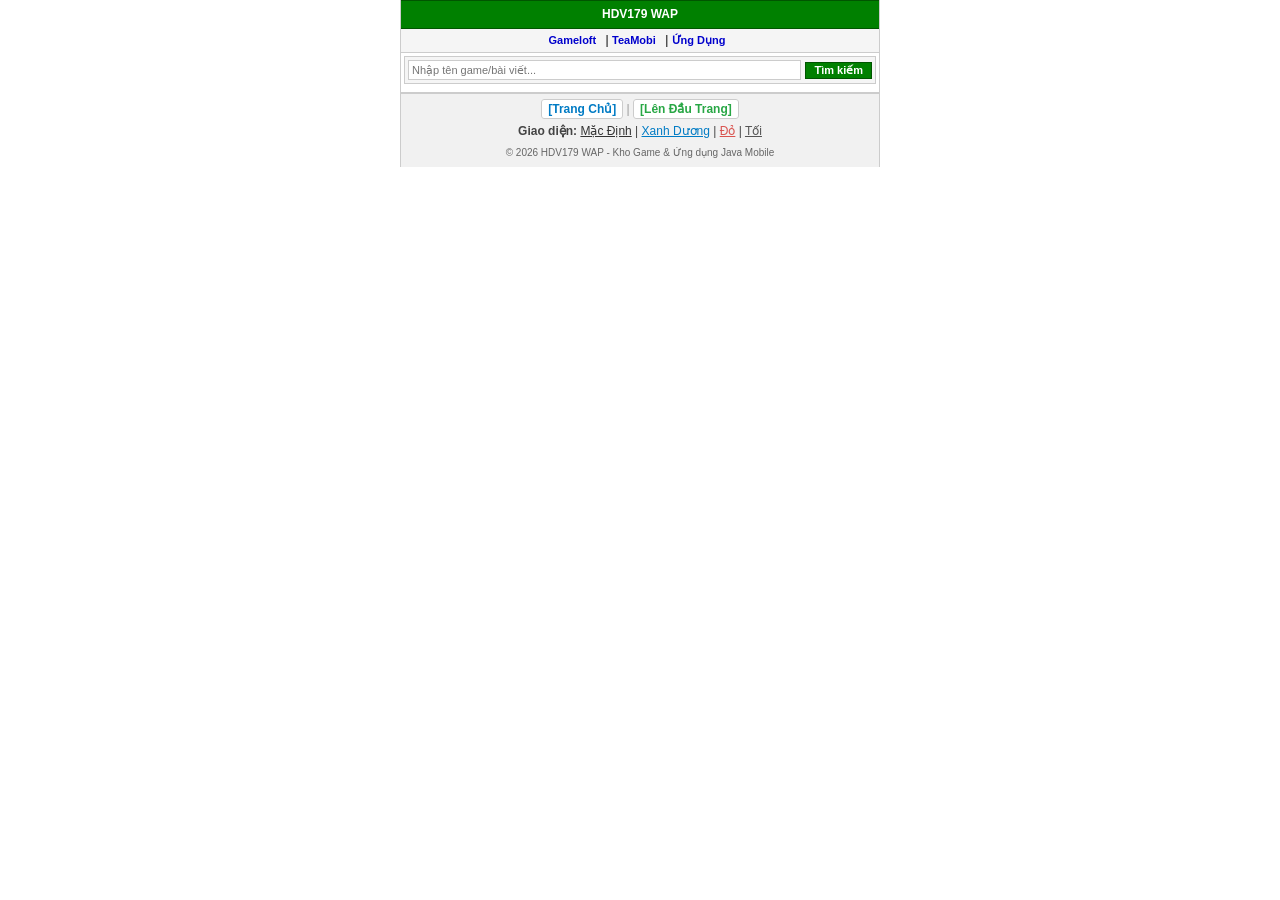
<file: detail.html>
<!DOCTYPE html PUBLIC "-//WAPFORUM//DTD XHTML Mobile 1.0//EN" "http://www.wapforum.org/DTD/xhtml-mobile10.dtd">
<html xmlns="http://www.w3.org/1999/xhtml" lang="vi" xml:lang="vi">
<head>
    <meta http-equiv="Content-Type" content="text/html; charset=UTF-8" />
    <meta name="viewport" content="width=device-width, initial-scale=1.0, maximum-scale=1.0, user-scalable=no" />
    <meta name="HandheldFriendly" content="true" />
    <meta name="MobileOptimized" content="320" />
    <title>HDV179 WAP</title>
    <link rel="icon" href="assets/images/favicon-64.png" type="image/png">
    <link rel="stylesheet" type="text/css" href="style.css" />
</head>
<body>
    <div id="header">
        <script type="text/javascript" src="header.js"></script>
    </div>

    <div id="post-detail"></div>
    
    <div id="footer">
        <script type="text/javascript" src="footer.js"></script>
    </div>
    
    <script type="text/javascript" src="js/core.js"></script>
    <script type="text/javascript" src="js/render.js"></script>
    <script type="text/javascript" src="js/router.js"></script>
    <script type="text/javascript" src="js/app.js"></script>
</body>
</html>
</file>
<file: style.css>
/* ==========================================================================
   1. RESET & BASE (THIẾT LẬP CƠ BẢN)
   ========================================================================== */
* { box-sizing: border-box; margin: 0; padding: 0; font-family: Tahoma, Verdana, Arial, sans-serif; font-size: 12px; }
body { background-color: #ffffff; color: #000000; line-height: 1.3; max-width: 480px; margin: 0 auto; border-left: 1px solid #cccccc; border-right: 1px solid #cccccc; }
a { color: #0000cc; text-decoration: none; }
a:hover { text-decoration: underline; }

/* ==========================================================================
   2. LAYOUT & HEADER / FOOTER / NAV
   ========================================================================== */
#header, #footer { width: 100%; overflow: visible; }
.nav-menu { background-color: #f5f5f5; padding: 4px; border-bottom: 1px solid #cccccc; }
.nav-menu a { display: inline; margin-right: 6px; font-weight: bold; font-size: 11px; }
.nav-menu--center { text-align: center; }
.pagination { text-align: center; margin: 5px 0; }
.footer { text-align: center; padding: 8px 4px; margin-top: 8px; background: #f1f1f1; border-top: 2px solid #cccccc; font-size: 11px; }
.footer__nav { margin-bottom: 6px; }
.footer__link { font-weight: bold; text-decoration: none; padding: 2px 6px; background: #ffffff; border: 1px solid #cccccc; border-radius: 3px; }
.footer__link--home { color: #007bc4; }
.footer__link--top { color: #28a745; }
.footer__theme { margin-bottom: 6px; color: #444444; }
.footer__theme-link { text-decoration: underline; }
.footer__theme-link--default { color: #333333; }
.footer__theme-link--blue { color: #007bc4; }
.footer__theme-link--red { color: #d9534f; }
.footer__theme-link--dark { color: #555555; }
.footer__sep { color: #999999; }
.footer__copyright { color: #666666; font-size: 10px; margin-top: 4px; }

/* ==========================================================================
   3. COMPONENTS UI WAP & HEADERS
   ========================================================================== */
.title-head { background-color: #008000; color: #ffffff; font-weight: bold; padding: 3px 5px; font-size: 11px; border-top: 1px solid #005500; border-bottom: 1px solid #005500; }
.title-head--split { overflow: hidden; zoom: 1; }
.title-head--split span { float: left; }
.title-head--center { text-align: center; font-size: 13px; padding: 5px 2px; }
.title-head__link { float: right; color: #ffffff; font-weight: normal; }

/* ==========================================================================
   4. CARDS & ITEM LISTS
   ========================================================================== */
.wap-card { background-color: #f5f5f5; border: 1px solid #cccccc; padding: 5px; margin: 3px; }
.wap-card--row { overflow: hidden; zoom: 1; }
.wap-card--compact { margin: 3px; padding: 3px; }
.wap-card--news { font-size: 11px; }
.wap-card--error { color: #cc0000; }
.wap-card__thumb { float: left; width: 36px; height: 36px; display: block; margin-right: 5px; border: 1px solid #cccccc; }
.wap-card__content { overflow: hidden; zoom: 1; }
.wap-card__title { font-weight: bold; color: #008000; }
.wap-card__meta { font-size: 10px; color: #000000; opacity: 0.75; }
.wap-card__news-item { border-bottom: 1px dashed #cccccc; padding-bottom: 3px; margin-bottom: 3px; }
.wap-card__news-link { font-weight: bold; }

/* ==========================================================================
   5. DETAIL PAGES & DOWNLOAD LIST
   ========================================================================== */
.search-result-summary { font-size: 10px; padding: 3px; color: #555555; }
.detail-meta { font-size: 10px; margin-bottom: 5px; border-bottom: 1px dashed #cccccc; padding-bottom: 3px; }
.detail-text { margin: 4px 0; text-align: justify; line-height: 1.4; }
.detail-image-wrap { text-align: center; margin: 6px 0; }
.detail-image { max-width: 100%; border: 1px solid #cccccc; }
.detail-image-caption { font-size: 9px; }

/* Download Section Custom UI */
.wap-card--downloads { padding: 3px 5px; }
.download-item { margin-bottom: 4px; border-bottom: 1px dashed #e0e0e0; padding-bottom: 3px; }
.download-item:last-child { margin-bottom: 0; border-bottom: none; padding-bottom: 0; }
.btn-download { display: block; width: 100%; padding: 2px 0; color: #008000 !important; font-weight: normal; text-align: left; text-decoration: none; word-wrap: break-word; }
.btn-download:hover { text-decoration: underline; }
.download-title { font-weight: bold; }
.download-tag { color: #d9534f; font-size: 11px; margin-left: 2px; font-weight: normal; }

/* ==========================================================================
   6. FORMS, INPUTS & UPLOAD UI
   ========================================================================== */
.search-form { margin: 0; }
.search-form input, .search-form button { display: block; width: 100%; box-sizing: border-box; }
.search-form button { margin-top: 3px; }
.form-group { margin-bottom: 4px; }
.form-group label { display: block; font-weight: bold; font-size: 10px; margin-bottom: 1px; }
.form-control { width: 100%; padding: 3px; font-size: 11px; border: 1px solid #cccccc; background-color: #ffffff; color: #000000; }
.form-control--grow { width: 100%; }
.upload-box { margin-top: 2px; }
.upload-box > * { display: inline-block; vertical-align: middle; }
.upload-box > * + * { margin-left: 3px; }
.file-input-hidden { display: none; }

/* ==========================================================================
   7. BUTTONS UI
   ========================================================================== */
.btn { display: inline-block; padding: 3px 6px; background-color: #008000; color: #ffffff !important; font-weight: bold; font-size: 11px; border: 1px solid #005500; cursor: pointer; text-align: center; }
.btn-secondary { background-color: #666666; border-color: #444444; }
.btn-danger { background-color: #cc0000; border-color: #990000; }
.btn-upload { background-color: #28a745; border-color: #1e7e34; }
.btn-block { display: block; width: 100%; }
.btn--small { padding: 2px 8px; }

/* ==========================================================================
   8. STATUS MESSAGES (THÔNG BÁO)
   ========================================================================== */
.status-msg { margin: 4px 3px; padding: 4px; font-size: 11px; font-weight: bold; text-align: center; }
.status-msg.success { background-color: #d4edda; color: #155724; border: 1px solid #c3e6cb; }
.status-msg.error { background-color: #f8d7da; color: #721c24; border: 1px solid #f5c6cb; }

/* ==========================================================================
   9. THEMING BACKWARD-COMPATIBLE (MÀU SẮC THEME KHÁC NHAU)
   ========================================================================== */
/* BLUE THEME */
[data-theme="blue"] .title-head, [data-theme="blue"] .btn { background-color: #0066cc; border-color: #004499; }
[data-theme="blue"] .wap-card__title, [data-theme="blue"] .btn-download { color: #0066cc !important; }
[data-theme="blue"] .download-tag { color: #d9534f; }

/* RED THEME */
[data-theme="red"] .title-head, [data-theme="red"] .btn { background-color: #cc0000; border-color: #990000; }
[data-theme="red"] .wap-card__title, [data-theme="red"] .btn-download { color: #cc0000 !important; }
[data-theme="red"] .download-tag { color: #0066cc; }

/* DARK THEME */
[data-theme="dark"], 
[data-theme="dark"] body { background-color: #121212; color: #e0e0e0; border-color: #333333; }
[data-theme="dark"] .wap-card, 
[data-theme="dark"] .nav-menu,
[data-theme="dark"] .footer { background-color: #1e1e1e; border-color: #333333; color: #e0e0e0; }
[data-theme="dark"] .download-item { border-bottom-color: #333333; }
[data-theme="dark"] .title-head { background-color: #2e7d32; border-color: #1b5e20; color: #ffffff; }
[data-theme="dark"] .wap-card__title, 
[data-theme="dark"] .btn-download { color: #81c784 !important; } /* Xanh lá sáng nổi bật trên nền tối */
[data-theme="dark"] .download-tag { color: #ff8a80; } /* Màu hồng/đỏ nhạt nổi bật trên Dark Mode */
[data-theme="dark"] a { color: #64b5f6; }
[data-theme="dark"] .wap-card__meta { color: #aaaaaa; opacity: 1; }
[data-theme="dark"] .form-control { background-color: #2a2a2a; color: #ffffff; border-color: #444444; }
[data-theme="dark"] .footer__link { background-color: #2a2a2a; border-color: #444444; color: #64b5f6; }
[data-theme="dark"] .footer__theme, 
[data-theme="dark"] .footer__copyright, 
[data-theme="dark"] .search-result-summary, 
[data-theme="dark"] .footer__sep { color: #aaaaaa; }
[data-theme="dark"] .footer__theme-link--default { color: #cccccc; }
</file>
